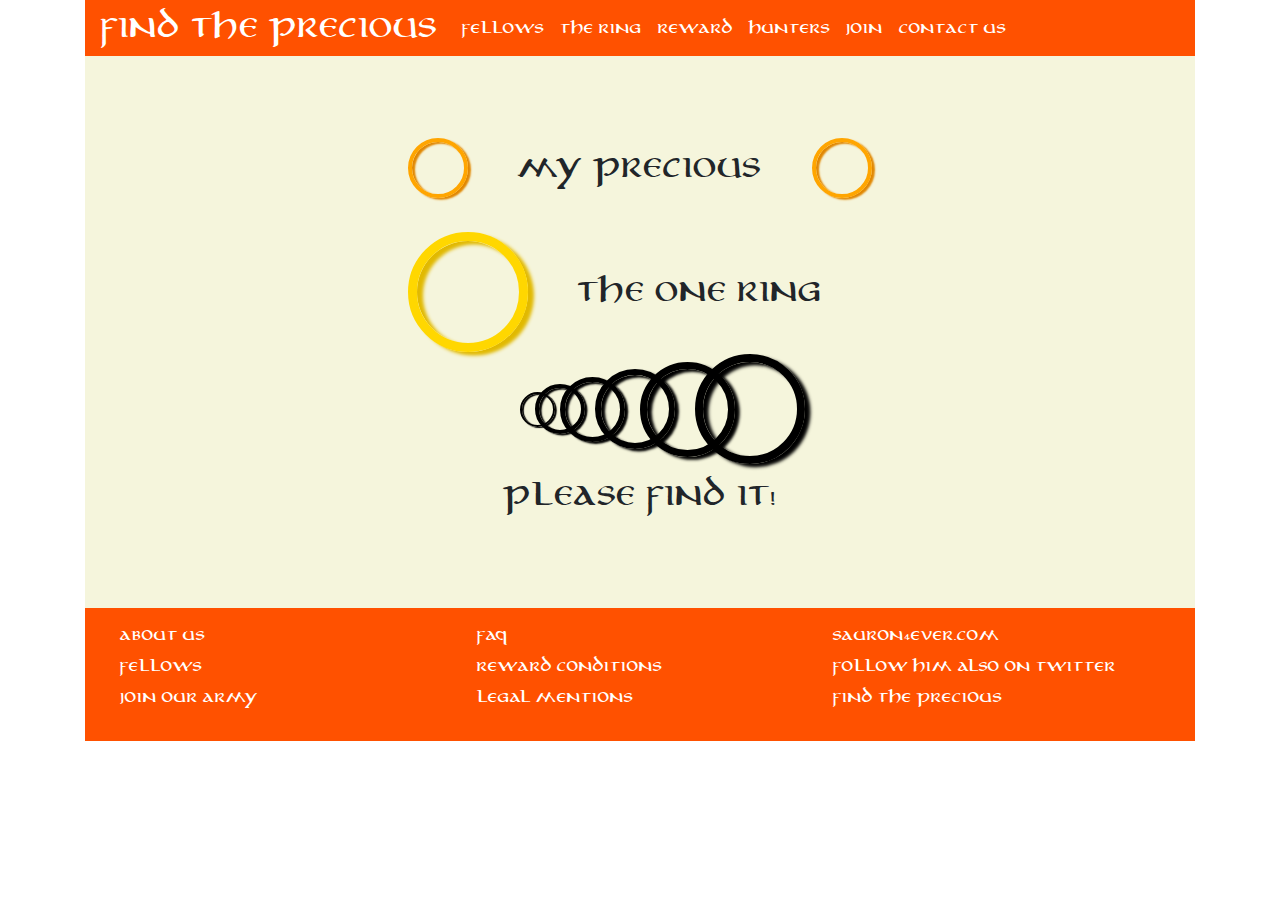
<file: sass-quest/precious.html>
<html>

<head>
    <!-- Required meta tags -->
    <meta http-equiv="X-UA-Compatible" content="ie=edge" />
    <meta charset="utf-8">
    <meta name="viewport" content="width=device-width, initial-scale=1, shrink-to-fit=no">

    <!-- Bootstrap CSS -->
    <link rel="stylesheet" href="https://stackpath.bootstrapcdn.com/bootstrap/4.3.1/css/bootstrap.min.css"
        integrity="sha384-ggOyR0iXCbMQv3Xipma34MD+dH/1fQ784/j6cY/iJTQUOhcWr7x9JvoRxT2MZw1T" crossorigin="anonymous">

    <!-- Font awesome icons library-->
    <link rel="stylesheet" href="https://cdnjs.cloudflare.com/ajax/libs/font-awesome/4.7.0/css/font-awesome.min.css">
    <link href="https://fonts.googleapis.com/css?family=Jim+Nightshade&display=swap" rel="stylesheet">

    <link rel="stylesheet" href="./styles/stylesheet.css" type="text/css" />

    <title>FIND THE PRECIOUS</title>
</head>

<body>
    <div class="container">
        <nav class="navbar navbar-expand-lg bg-light">
            <a class="navbar-brand" href="#">FIND THE PRECIOUS</a>
            <button class="navbar-toggler" type="button" data-toggle="collapse" data-target="#navbarNav"
                aria-controls="navbarNav" aria-expanded="false" aria-label="Toggle navigation">
                <span class="navbar-toggler-icon"></span>
            </button>
            <div class="collapse navbar-collapse" id="navbarNav">
                <ul class="navbar-nav">
                    <li class="nav-item active">
                        <a class="nav-link" href="Fellows">FELLOWS<span class="sr-only">(current)</span></a>
                    </li>
                    <li class="nav-item">
                        <a class="nav-link" href="Ring">THE RING</a>
                    </li>
                    <li class="nav-item">
                        <a class="nav-link" href="Reward">REWARD</a>
                    </li>
                    <li class="nav-item">
                        <a class="nav-link" href="Hunters">HUNTERS</a>
                    </li>
                    <li class="nav-item">
                        <a class="nav-link" href="Join">JOIN</a>
                    </li>
                    <li class="nav-item">
                        <a class="nav-link" href="Contact">CONTACT US</a>
                    </li>
                </ul>
            </div>
        </nav>

        <div class="myPrecious">
            <!-- TODO: orange ring -->
            <div class=" box">
                <div class="ring-sm"></div>
                <h1>
                    MY PRECIOUS
                </h1>
                <div class="ring-sm"></div>
            </div>

            <!-- TODO: middle yellow ring -->
            <div class=" box">
                <div class="ring-med"></div>
                <h1>
                    THE ONE RING
                </h1>
            </div>

            <!-- TODO: loop blackrings -->
            <div class="findIt">
                <div class=" box">
                    <div class="ring-0"></div>
                    <div class="ring-1"></div>
                    <div class="ring-2"></div>
                    <div class="ring-3"></div>
                    <div class="ring-4"></div>
                    <div class="ring-5"></div>
                </div>
            </div>
            <h1>PLEASE FIND IT!</h1>

        </div>
        <div class="container margin-top">
            <div class="row">
                <div class="col-sm">
                    <p>ABOUT US</p>
                    <p>FELLOWS</p>
                    <p>JOIN OUR ARMY</p>
                </div>
                <div class="col-sm">
                    <p>FAQ</p>
                    <p>REWARD CONDITIONS</p>
                    <p>LEGAL MENTIONS</p>
                </div>
                <div class="col-sm">
                    <p>SAURON4EVER.COM</p>
                    <p>FOLLOW HIM ALSO ON TWITTER</p>
                    <p>FIND THE PRECIOUS</p>
                </div>
            </div>
        </div>
    </div>
</body>

</html>
</file>
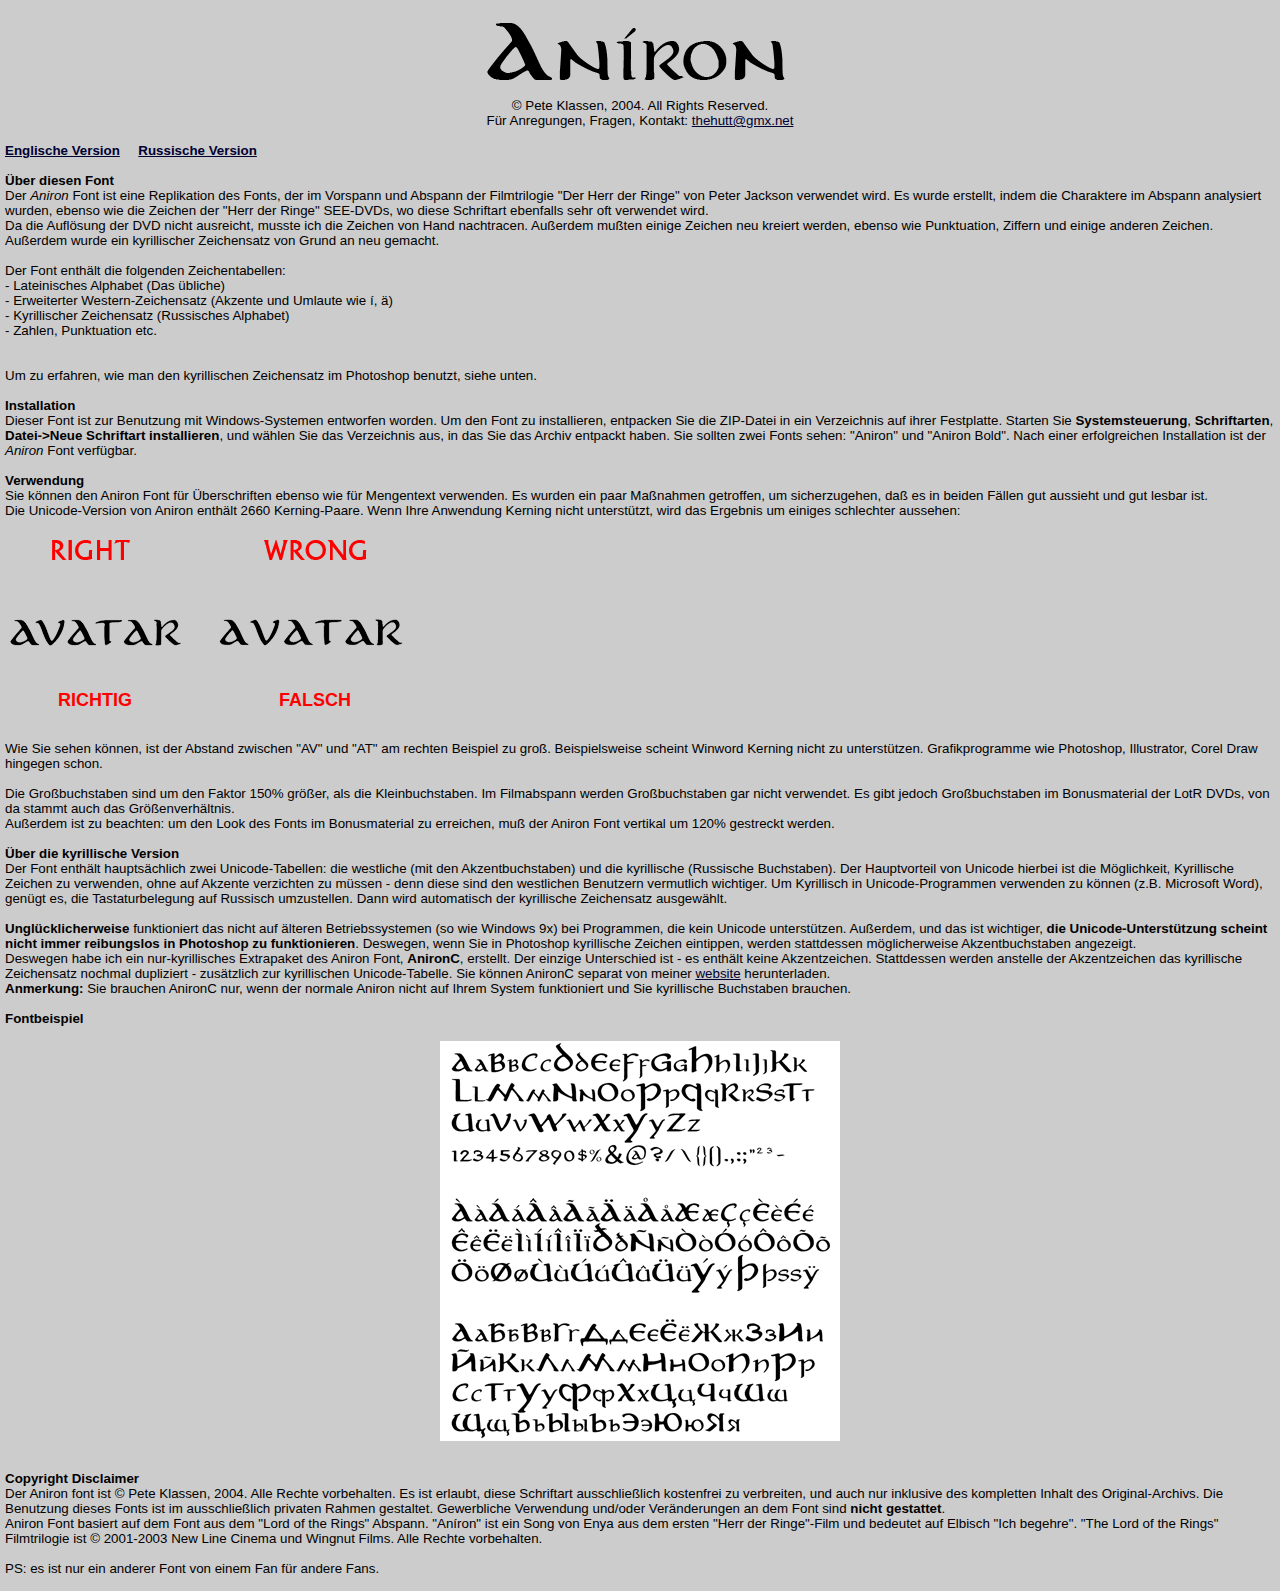
<file: sass-quest/styles/fonts/liesmich.html>
<html>
<head>
<META HTTP-EQUIV="Content-Type" CONTENT="text/html; charset=iso-8859-1">
<style type="text/css">
<!--
blabla {}
td {font-size: 10pt; border-width:0pt; border-style:solid; border-color:#FFFFFF;}
-->
</style>

</head>

<body bgcolor="#CCCCCC" text="#000000" alink="#000032" vlink="#000032" link="#000032" topmargin=0 leftmargin=5 marginwidth=5 marginheight=0 style="font-family:Verdana,Arial,Helvetica; font-size: 10pt;">
<br>
<center><img src="./aniron.gif" alt="An&iacute;ron" border="0"><br>
� Pete Klassen, 2004. All Rights Reserved.<br>
F�r Anregungen, Fragen, Kontakt: <a href="mailto:thehutt@gmx.net">thehutt@gmx.net</a>
</center><br>

<b><a href="readme.html">Englische Version</a>&nbsp;&nbsp;&nbsp;&nbsp;&nbsp;<a href="prochitay.html">Russische Version</a></b><br>&nbsp;<br>


<b>�ber diesen Font</b><br>
Der <i>Aniron</i> Font ist eine Replikation des Fonts, der im Vorspann und Abspann der Filmtrilogie "Der Herr der Ringe" von Peter Jackson verwendet wird. Es wurde erstellt, indem die Charaktere im Abspann analysiert wurden, ebenso wie die Zeichen der "Herr der Ringe" SEE-DVDs, wo diese Schriftart ebenfalls sehr oft verwendet wird.<br>
Da die Aufl�sung der DVD nicht ausreicht, musste ich die Zeichen von Hand nachtracen. Au�erdem mu�ten einige Zeichen neu kreiert werden, ebenso wie Punktuation, Ziffern und einige anderen Zeichen. Au�erdem wurde ein kyrillischer Zeichensatz von Grund an neu gemacht.<br>&nbsp;<br>
Der Font enth�lt die folgenden Zeichentabellen:<br>
- Lateinisches Alphabet (Das �bliche)<br>
- Erweiterter Western-Zeichensatz (Akzente und Umlaute wie &iacute;, &auml;)<br>
- Kyrillischer Zeichensatz (Russisches Alphabet)<br>
- Zahlen, Punktuation etc.<br>
<br>&nbsp;<br>
Um zu erfahren, wie man den kyrillischen Zeichensatz im Photoshop benutzt, siehe unten.
<br>&nbsp;<br>
<b>Installation</b><br>
Dieser Font ist zur Benutzung mit Windows-Systemen entworfen worden. Um den Font zu installieren, entpacken Sie die ZIP-Datei in ein Verzeichnis auf ihrer Festplatte. Starten Sie <b>Systemsteuerung</b>, <b>Schriftarten</b>, <b>Datei->Neue Schriftart installieren</b>, und w&auml;hlen Sie das Verzeichnis aus, in das Sie das Archiv entpackt haben. Sie sollten zwei Fonts sehen: "Aniron" und "Aniron Bold". Nach einer erfolgreichen Installation ist der <i>Aniron</i> Font verf&uuml;gbar.

<br>&nbsp;<br>
<b>Verwendung</b><br>
Sie k�nnen den Aniron Font f�r �berschriften ebenso wie f�r Mengentext verwenden. Es wurden ein paar Ma�nahmen getroffen, um sicherzugehen, da� es in beiden F�llen gut aussieht und gut lesbar ist.<br>
Die Unicode-Version von Aniron enth�lt 2660 Kerning-Paare. Wenn Ihre Anwendung Kerning nicht unterst�tzt, wird das Ergebnis um einiges schlechter aussehen:
<br>&nbsp;<br>
<img src="./example1.gif" alt="" border=0>
<table width=400 border=0 cellpadding=0 cellspacing=0><tr><td width=200 class="loprof" align=center><font color="FF0000" size=+1><b>RICHTIG&nbsp;&nbsp;&nbsp;&nbsp;</b></font></td>
<td width=200 align=center class="loprof"><font color="FF0000" size=+1><b>&nbsp;&nbsp;&nbsp;&nbsp;FALSCH</b></font></td></tr></table>

<br>&nbsp;<br>
Wie Sie sehen k�nnen, ist der Abstand zwischen "AV" und "AT" am rechten Beispiel zu gro�. Beispielsweise scheint Winword Kerning nicht zu unterst�tzen. Grafikprogramme wie Photoshop, Illustrator, Corel Draw hingegen schon.
<br>&nbsp;<br>

Die Gro�buchstaben sind um den Faktor 150% gr��er, als die Kleinbuchstaben. Im Filmabspann werden Gro�buchstaben gar nicht verwendet. Es gibt jedoch Gro�buchstaben im Bonusmaterial der LotR DVDs, von da stammt auch das Gr��enverh�ltnis.<br>
Au�erdem ist zu beachten: um den Look des Fonts im Bonusmaterial zu erreichen, mu� der Aniron Font vertikal um 120% gestreckt werden.

<br>&nbsp;<br>
<b>�ber die kyrillische Version</b><br>
Der Font enth�lt haupts�chlich zwei Unicode-Tabellen: die westliche (mit den Akzentbuchstaben) und die kyrillische (Russische Buchstaben). Der Hauptvorteil von Unicode hierbei ist die M�glichkeit, Kyrillische Zeichen zu verwenden, ohne auf Akzente verzichten zu m�ssen - denn diese sind den westlichen Benutzern vermutlich wichtiger. Um Kyrillisch in Unicode-Programmen verwenden zu k�nnen (z.B. Microsoft Word), gen�gt es, die Tastaturbelegung auf Russisch umzustellen. Dann wird automatisch der kyrillische Zeichensatz ausgew�hlt.<br>&nbsp;<br>
<b>Ungl�cklicherweise</b> funktioniert das nicht auf �lteren Betriebssystemen (so wie Windows 9x) bei Programmen, die kein Unicode unterst�tzen. Au�erdem, und das ist wichtiger, <b>die Unicode-Unterst�tzung scheint nicht immer reibungslos in Photoshop zu funktionieren</b>. Deswegen, wenn Sie in Photoshop kyrillische Zeichen eintippen, werden stattdessen m�glicherweise Akzentbuchstaben angezeigt.<br>
Deswegen habe ich ein nur-kyrillisches Extrapaket des Aniron Font, <b>AnironC</b>, erstellt. Der einzige Unterschied ist - es enth�lt keine Akzentzeichen. Stattdessen werden anstelle der Akzentzeichen das kyrillische Zeichensatz nochmal dupliziert - zus�tzlich zur kyrillischen Unicode-Tabelle. Sie k�nnen AnironC separat von meiner <a href="http://www.thehutt.de/">website</a> herunterladen.<br>
<b>Anmerkung: </b> Sie brauchen AnironC nur, wenn der normale Aniron nicht auf Ihrem System funktioniert und Sie kyrillische Buchstaben brauchen.

<br>&nbsp;<br>
<b>Fontbeispiel</b>
<br>&nbsp;<br>
<center><img src="./example2.gif" alt="" border=0></center><br>&nbsp;<br>
<b>Copyright Disclaimer</b><br>
Der Aniron font ist &copy; Pete Klassen, 2004. Alle Rechte vorbehalten.
Es ist erlaubt, diese Schriftart ausschlie&szlig;lich kostenfrei zu verbreiten, und auch nur inklusive des kompletten Inhalt des Original-Archivs.
Die Benutzung dieses Fonts ist im ausschlie&szlig;lich privaten Rahmen gestaltet. Gewerbliche Verwendung und/oder Ver&auml;nderungen an dem Font sind <b>nicht gestattet</b>.<br>
Aniron Font basiert auf dem Font aus dem "Lord of the Rings" Abspann. "An&iacute;ron" ist ein Song von Enya aus dem ersten "Herr der Ringe"-Film und bedeutet auf Elbisch "Ich begehre". "The Lord of the Rings" Filmtrilogie ist &copy; 2001-2003 New Line Cinema und Wingnut Films. Alle Rechte vorbehalten.<br>&nbsp;<br>

PS: es ist nur ein anderer Font von einem Fan f&uuml;r andere Fans.<br>&nbsp;<br>

</body>
</html>
</file>
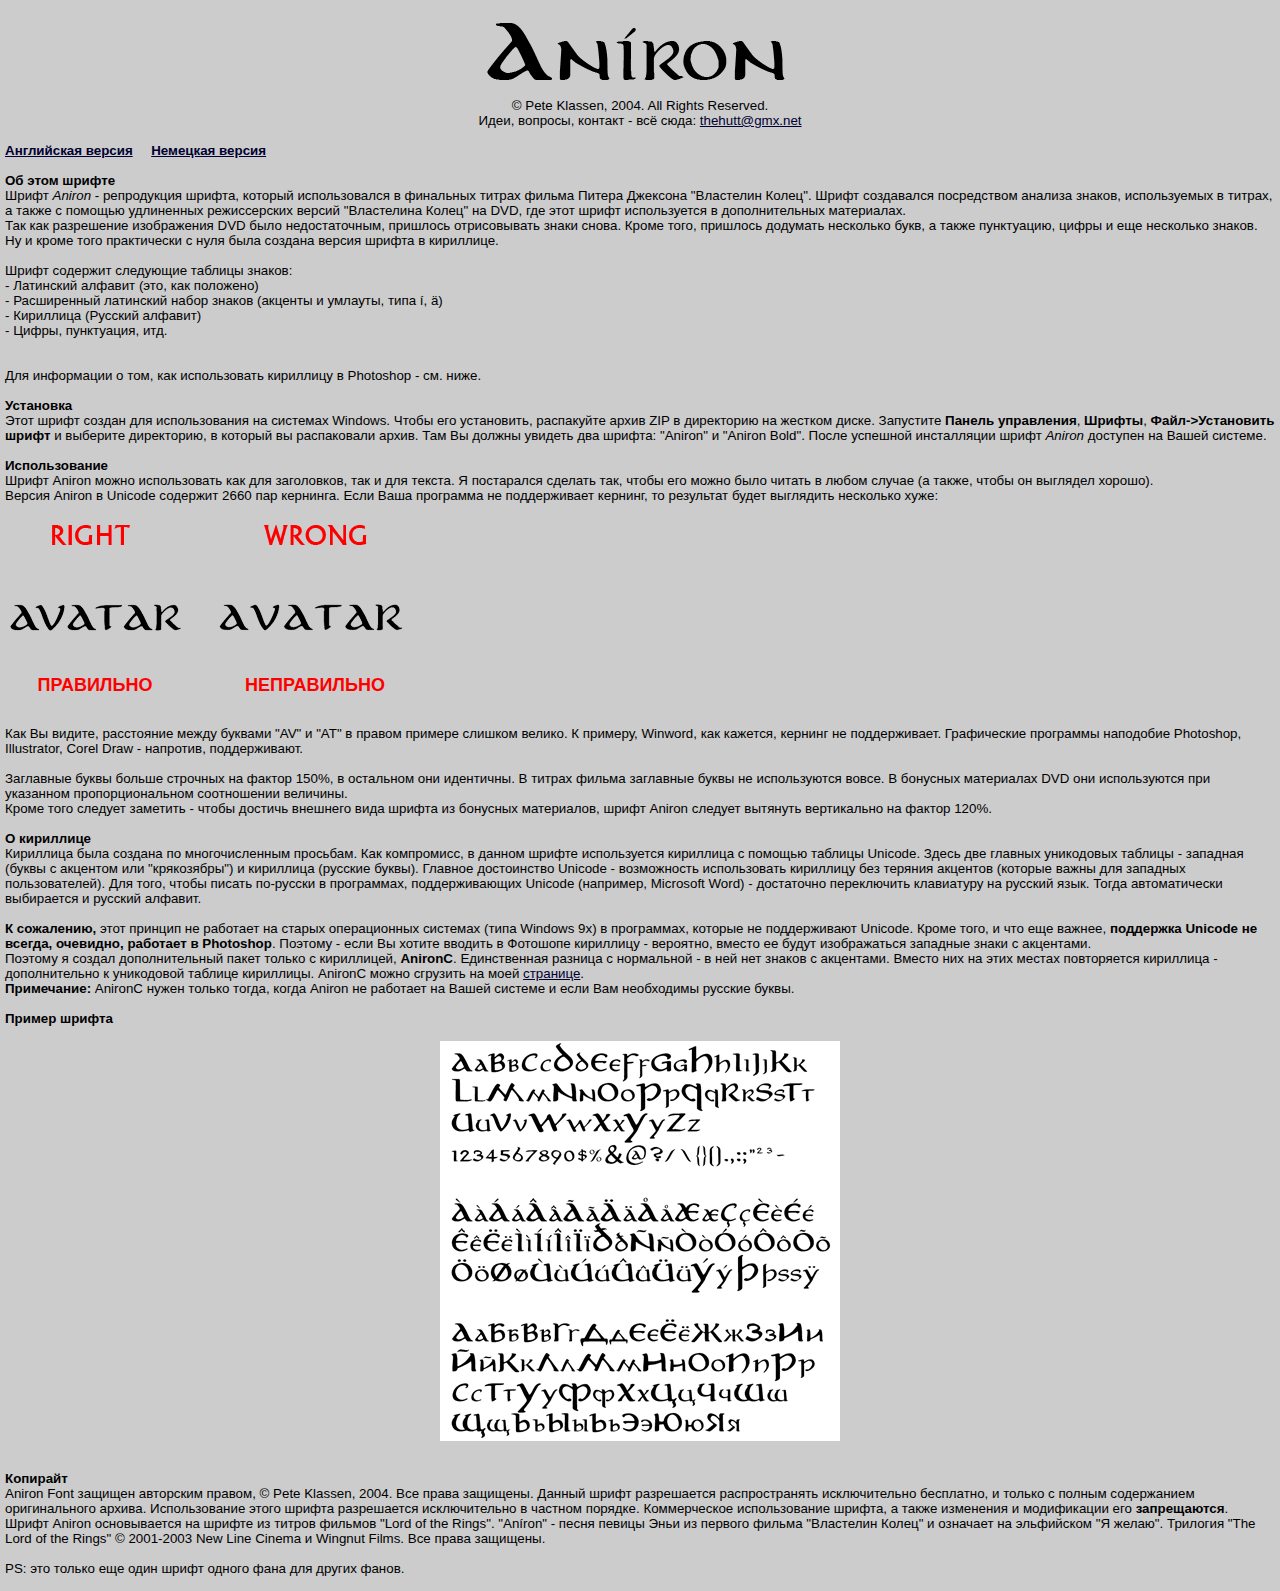
<file: sass-quest/styles/fonts/prochitay.html>
<html>
<head>
<meta http-equiv="Content-Type" content="text/html; charset=Windows-1251">
<style type="text/css">
<!--
blabla {}
td {font-size: 10pt; border-width:0pt; border-style:solid; border-color:#FFFFFF;}
-->
</style>

</head>

<body bgcolor="#CCCCCC" text="#000000" alink="#000032" vlink="#000032" link="#000032" topmargin=0 leftmargin=5 marginwidth=5 marginheight=0 style="font-family:Verdana,Arial,Helvetica; font-size: 10pt;">
<br>
<center><img src="./aniron.gif" alt="An&iacute;ron" border="0"><br>
� Pete Klassen, 2004. All Rights Reserved.<br>
����, �������, ������� - �� ����: <a href="mailto:thehutt@gmx.net">thehutt@gmx.net</a>
</center><br>

<b><a href="readme.html">���������� ������</a>&nbsp;&nbsp;&nbsp;&nbsp;&nbsp;<a href="liesmich.html">�������� ������</a></b><br>&nbsp;<br>


<b>�� ���� ������</b><br>
����� <i>Aniron</i> - ����������� ������, ������� ������������� � ��������� ������ ������ ������ �������� "��������� �����". ����� ���������� ����������� ������� ������, ������������ � ������, � ����� � ������� ���������� ������������ ������ "���������� �����" �� DVD, ��� ���� ����� ������������ � �������������� ����������.<br>
��� ��� ���������� ����������� DVD ���� �������������, �������� ������������ ����� �����. ����� ����, �������� �������� ��������� ����, � ����� ����������, ����� � ��� ��������� ������. �� � ����� ���� ����������� � ���� ���� ������� ������ ������ � ���������.
<br>&nbsp;<br>
����� �������� ��������� ������� ������:<br>
- ��������� ������� (���, ��� ��������)<br>
- ����������� ��������� ����� ������ (������� � �������, ���� &iacute;, &auml;)<br>
- ��������� (������� �������)<br>
- �����, ����������, ���.<br>
<br>&nbsp;<br>
��� ���������� � ���, ��� ������������ ��������� � Photoshop - ��. ����.
<br>&nbsp;<br>
<b>���������</b><br>
���� ����� ������ ��� ������������� �� �������� Windows. ����� ��� ����������, ���������� ����� ZIP � ���������� �� ������� �����. ��������� <b>������ ����������</b>, <b>������</b>, <b>����->���������� �����</b> � �������� ����������, � ������� �� ����������� �����. ��� �� ������ ������� ��� ������: "Aniron" � "Aniron Bold". ����� �������� ����������� ����� <i>Aniron</i> �������� �� ����� �������.

<br>&nbsp;<br>
<b>�������������</b><br>
����� Aniron ����� ������������ ��� ��� ����������, ��� � ��� ������. � ���������� ������� ���, ����� ��� ����� ���� ������ � ����� ������ (� �����, ����� �� �������� ������). <br>
������ Aniron � Unicode �������� 2660 ��� ��������. ���� ���� ��������� �� ������������ �������, �� ��������� ����� ��������� ��������� ����:
<br>&nbsp;<br>
<img src="./example1.gif" alt="" border=0>
<table width=400 border=0 cellpadding=0 cellspacing=0><tr><td width=200 class="loprof" align=center><font color="FF0000" size=+1><b>���������&nbsp;&nbsp;&nbsp;&nbsp;</b></font></td>
<td width=200 align=center class="loprof"><font color="FF0000" size=+1><b>&nbsp;&nbsp;&nbsp;&nbsp;�����������</b></font></td></tr></table>

<br>&nbsp;<br>
��� �� ������, ���������� ����� ������� "AV" � "AT" � ������ ������� ������� ������. � �������, Winword, ��� �������, ������� �� ������������. ����������� ��������� ��������� Photoshop, Illustrator, Corel Draw - ��������, ������������.
<br>&nbsp;<br>

��������� ����� ������ �������� �� ������ 150%, � ��������� ��� ���������. � ������ ������ ��������� ����� �� ������������ �����. � �������� ���������� DVD ��� ������������ ��� ��������� ���������������� ����������� ��������.<br>
����� ���� ������� �������� - ����� ������� �������� ���� ������ �� �������� ����������, ����� Aniron ������� �������� ����������� �� ������ 120%.

<br>&nbsp;<br>
<b>� ���������</b><br>
��������� ���� ������� �� �������������� ��������. ��� ����������, � ������ ������ ������������ ��������� � ������� ������� Unicode. ����� ��� ������� ���������� ������� - �������� (����� � �������� ��� "����������") � ��������� (������� �����). ������� ����������� Unicode - ����������� ������������ ��������� ��� ������� �������� (������� ����� ��� �������� �������������). ��� ����, ����� ������ ��-������ � ����������, �������������� Unicode (��������, Microsoft Word) - ���������� ����������� ���������� �� ������� ����. ����� ������������� ���������� � ������� �������.<br>&nbsp;<br>
<b>� ���������,</b> ���� ������� �� �������� �� ������ ������������ �������� (���� Windows 9x) � ����������, ������� �� ������������ Unicode. ����� ����, � ��� ��� ������, <b>��������� Unicode �� ������, ��������, �������� � Photoshop</b>. ������� - ���� �� ������ ������� � �������� ��������� - ��������, ������ �� ����� ������������ �������� ����� � ���������.<br>
������� � ������ �������������� ����� ������ � ����������, <b>AnironC</b>. ������������ ������� � ���������� - � ��� ��� ������ � ���������. ������ ��� �� ���� ������ ����������� ��������� - ������������� � ���������� ������� ���������. AnironC ����� �������� �� ���� <a href="http://www.thehutt.de/">��������</a>.<br>
<b>����������: </b> AnironC ����� ������ �����, ����� Aniron �� �������� �� ����� ������� � ���� ��� ���������� ������� �����.

<br>&nbsp;<br>
<b>������ ������</b>
<br>&nbsp;<br>
<center><img src="./example2.gif" alt="" border=0></center><br>&nbsp;<br>
<b>��������</b><br>
Aniron Font ������� ��������� ������, &copy; Pete Klassen, 2004. ��� ����� ��������.
������ ����� ����������� �������������� ������������� ���������, � ������ � ������ ����������� ������������� ������.
������������� ����� ������ ����������� ������������� � ������� �������. ������������ ������������� ������, � ����� ��������� � ����������� ��� <b>�����������</b>.<br>
����� Aniron ������������ �� ������ �� ������ ������� "Lord of the Rings". "An&iacute;ron" - ����� ������ ���� �� ������� ������ "��������� �����" � �������� �� ���������� "� �����". �������� "The Lord of the Rings" &copy; 2001-2003 New Line Cinema � Wingnut Films. ��� ����� ��������.<br>&nbsp;<br>

PS: ��� ������ ��� ���� ����� ������ ���� ��� ������ �����.<br>&nbsp;<br>

</body>
</html>
</file>
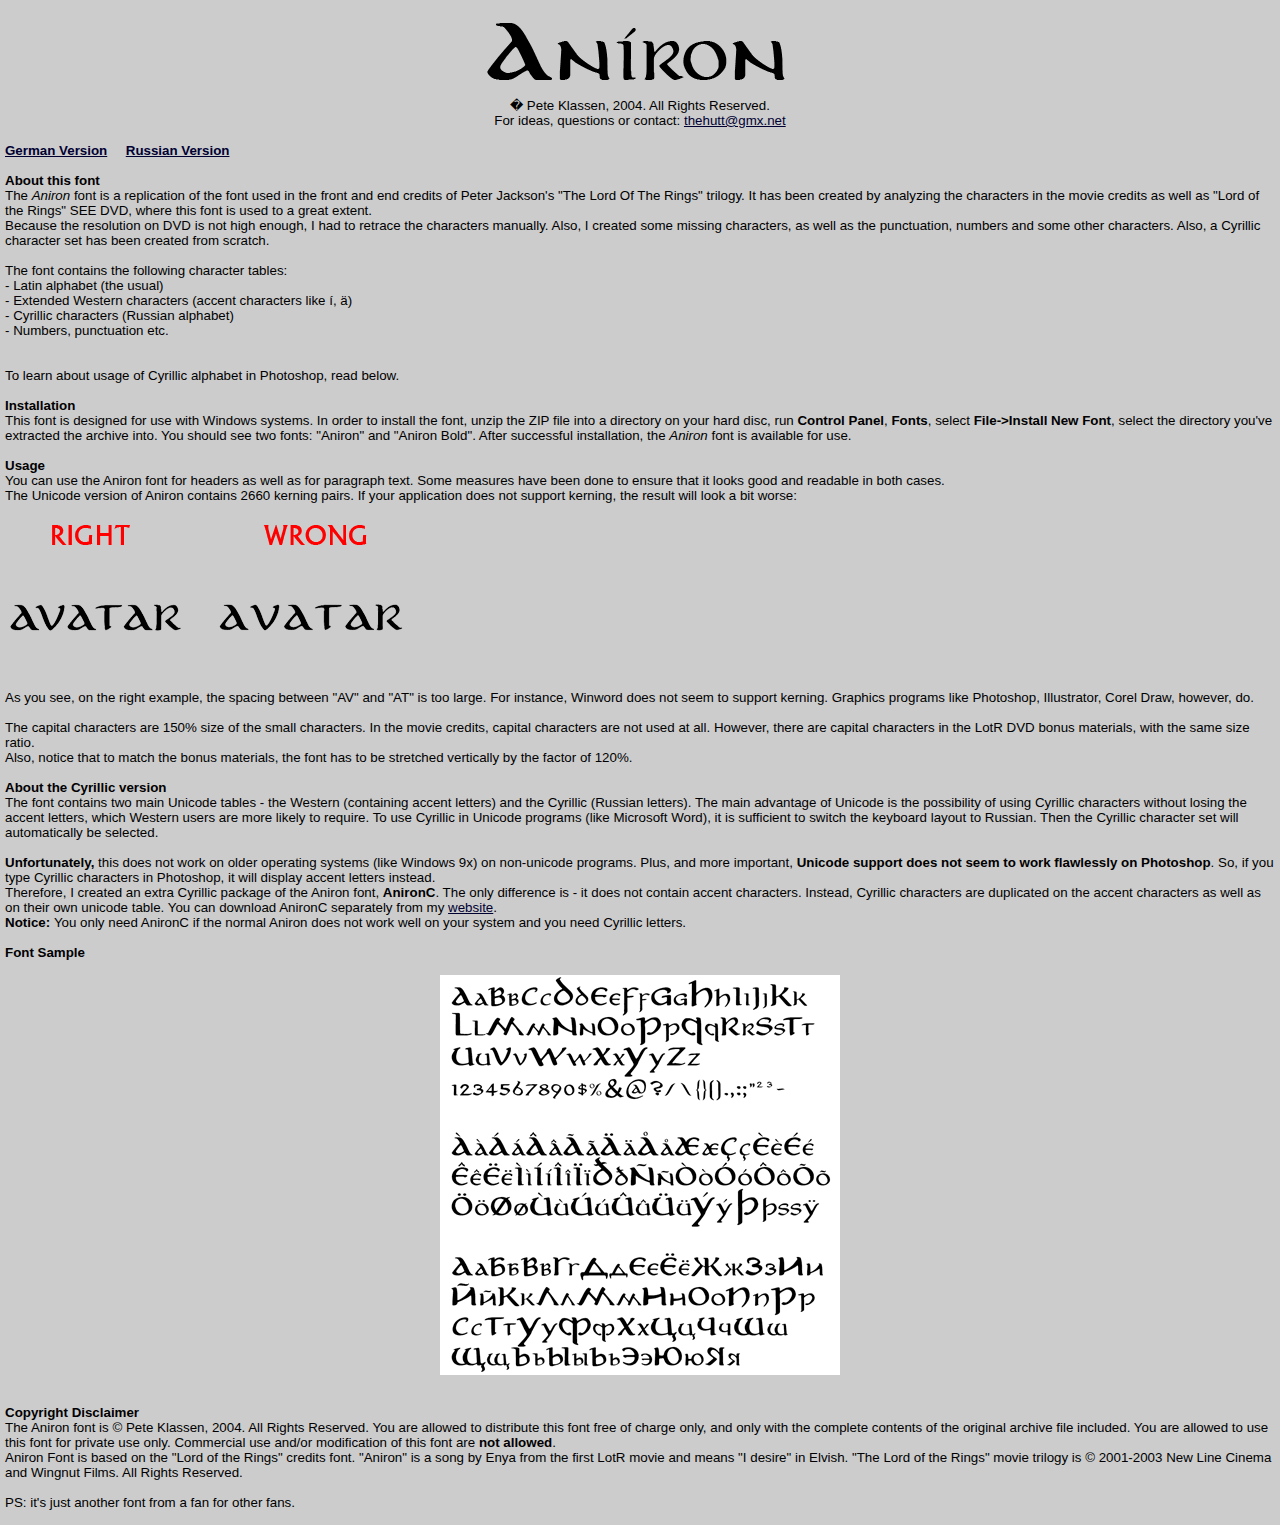
<file: sass-quest/styles/fonts/readme.html>
<html>
<head>
<style type="text/css">
<!--
blabla {}
td {font-size: 10pt; border-width:1pt; border-style:solid; border-color:#FFFFFF;}
-->
</style>

</head>

<body bgcolor="#CCCCCC" text="#000000" alink="#000032" vlink="#000032" link="#000032" topmargin=0 leftmargin=5 marginwidth=5 marginheight=0 style="font-family:Verdana,Arial,Helvetica; font-size: 10pt;">
<br>
<center><img src="./aniron.gif" alt="An&iacute;ron" border="0"><br>
� Pete Klassen, 2004. All Rights Reserved.<br>
For ideas, questions or contact: <a href="mailto:thehutt@gmx.net">thehutt@gmx.net</a>
</center><br>

<b><a href="liesmich.html">German Version</a>&nbsp;&nbsp;&nbsp;&nbsp;&nbsp;<a href="prochitay.html">Russian Version</a></b><br>&nbsp;<br>


<b>About this font</b><br>
The <i>Aniron</i> font is a replication of the font used in the front and end credits of Peter Jackson's "The Lord Of The Rings" trilogy. It has been created by analyzing the characters in the movie credits as well as "Lord of the Rings" SEE DVD, where this font is used to a great extent.<br>
Because the resolution on DVD is not high enough, I had to retrace the characters manually. Also, I created some missing characters, as well as the punctuation, numbers and some other characters. Also, a Cyrillic character set has been created from scratch.<br>&nbsp;<br>
The font contains the following character tables:<br>
- Latin alphabet (the usual)<br>
- Extended Western characters (accent characters like &iacute;, &auml;)<br>
- Cyrillic characters (Russian alphabet)<br>
- Numbers, punctuation etc.<br>
<br>&nbsp;<br>
To learn about usage of Cyrillic alphabet in Photoshop, read below.
<br>&nbsp;<br>
<b>Installation</b><br>
This font is designed for use with Windows systems. In order to install the font, unzip the ZIP file into a directory on your hard disc, run <b>Control Panel</b>, <b>Fonts</b>, select <b>File->Install New Font</b>, select the directory you've extracted the archive into. You should see two fonts: "Aniron" and "Aniron Bold". After successful installation, the <i>Aniron</i> font is available for use.
<br>&nbsp;<br>
<b>Usage</b><br>
You can use the Aniron font for headers as well as for paragraph text. Some measures have been done to ensure that it looks good and readable in both cases.<br>
The Unicode version of Aniron contains 2660 kerning pairs. If your application does not support kerning, the result will look a bit worse:
<br>&nbsp;<br>
<img src="./example1.gif" alt="" border=0>
<br>&nbsp;<br>
As you see, on the right example, the spacing between "AV" and "AT" is too large. For instance, Winword does not seem to support kerning. Graphics programs like Photoshop, Illustrator, Corel Draw, however, do.
<br>&nbsp;<br>
The capital characters are 150% size of the small characters. In the movie credits, capital characters are not used at all. However, there are capital characters in the LotR DVD bonus materials, with the same size ratio.<br>
Also, notice that to match the bonus materials, the font has to be stretched vertically by the factor of 120%.

<br>&nbsp;<br>
<b>About the Cyrillic version</b><br>
The font contains two main Unicode tables - the Western (containing accent letters) and the Cyrillic (Russian letters). The main advantage of Unicode is the possibility of using Cyrillic characters without losing the accent letters, which Western users are more likely to require. To use Cyrillic in Unicode programs (like Microsoft Word), it is sufficient to switch the keyboard layout to Russian. Then the Cyrillic character set will automatically be selected.<br>&nbsp;<br>
<b>Unfortunately,</b> this does not work on older operating systems (like Windows 9x) on non-unicode programs. Plus, and more important, <b>Unicode support does not seem to work flawlessly on Photoshop</b>. So, if you type Cyrillic characters in Photoshop, it will display accent letters instead.<br>
Therefore, I created an extra Cyrillic package of the Aniron font, <b>AnironC</b>. The only difference is - it does not contain accent characters. Instead, Cyrillic characters are duplicated on the accent characters as well as on their own unicode table. You can download AnironC separately from my <a href="http://www.thehutt.de/">website</a>.<br>
<b>Notice: </b> You only need AnironC if the normal Aniron does not work well on your system and you need Cyrillic letters.

<br>&nbsp;<br>
<b>Font Sample</b>
<br>&nbsp;<br>
<center><img src="./example2.gif" alt="" border=0></center><br>&nbsp;<br>
<b>Copyright Disclaimer</b><br>
The Aniron font is &copy; Pete Klassen, 2004. All Rights Reserved.
You are allowed to distribute this font free of charge only, and only with the complete contents of the original archive file included.
You are allowed to use this font for private use only. Commercial use and/or modification of this font are <b>not allowed</b>.<br>
Aniron Font is based on the "Lord of the Rings" credits font. "Aniron" is a song by Enya from the first LotR movie and means "I desire" in Elvish. "The Lord of the Rings" movie trilogy is &copy; 2001-2003 New Line Cinema and Wingnut Films. All Rights Reserved.<br>&nbsp;<br>

PS: it's just another font from a fan for other fans.<br>&nbsp;<br>

</body>
</html>
</file>
<file: sass-quest/styles/stylesheet.css>
/* Let's go!
In order to give more style to the site findThePrecious, Sauron wants to be able to add rings on its pages. Full of rings, big, small, 
with many different colors! So, with SCSS, you'll need to create a mixin called ring that draws a ring.

Hint: a ring is nothing more than a square with an important border-radius, without background color but with a rather wide border.

This mixin must allow you:

Choose a size and a color for the ring
A colored shadow must appear (depending on the size and color chosen)
The thickness of the ring must be a function of the chosen size
Once this mixin created, make a simple HTML page, called precious.html, corresponding to the image below and containing the rings.

Hint: Uses a for loop in SCSS to display the succession of 6 nested horizontal rings, bigger and bigger. */
@font-face {
  font-family: myFirstFont;
  src: url(fonts/anirm___.ttf);
}

nav {
  font-family: "myFirstFont";
  background: #ff5100;
}

nav a {
  color: white;
}

nav a:hover {
  color: white;
}

.ring-med {
  width: 120px;
  height: 120px;
  border-radius: 100%;
  border: 9.6px solid gold;
  -webkit-box-shadow: inset 6px 3.6px 3.6px #e1b900, 6px 3.6px 3.6px #e1b900;
          box-shadow: inset 6px 3.6px 3.6px #e1b900, 6px 3.6px 3.6px #e1b900;
  display: inline-block;
}

.ring-sm {
  width: 60px;
  height: 60px;
  border-radius: 100%;
  border: 4.8px solid orange;
  -webkit-box-shadow: inset 3px 1.8px 1.8px #e18700, 3px 1.8px 1.8px #e18700;
          box-shadow: inset 3px 1.8px 1.8px #e18700, 3px 1.8px 1.8px #e18700;
  display: inline-block;
}

body {
  font-family: "myFirstFont";
  font-size: 10px;
}

body h1 {
  font-size: 20px;
}

.row {
  background: #ff5100;
  padding: 20px;
}

.row p {
  color: white;
}

.myPrecious {
  padding: 50px;
  background-color: beige;
}

.myPrecious h1 {
  text-align: center;
  margin: 50px;
}

.findIt {
  text-align: center;
  height: 80px;
  vertical-align: middle;
}

.box {
  -webkit-box-align: center;
      -ms-flex-align: center;
          align-items: center;
  display: -webkit-box;
  display: -ms-flexbox;
  display: flex;
  -webkit-box-pack: center;
      -ms-flex-pack: center;
          justify-content: center;
}

.ring-0 {
  width: 35px;
  height: 35px;
  border-radius: 100%;
  border: 2.8px solid black;
  -webkit-box-shadow: inset 1.75px 1.05px 1.05px black, 1.75px 1.05px 1.05px black;
          box-shadow: inset 1.75px 1.05px 1.05px black, 1.75px 1.05px 1.05px black;
  display: inline-block;
  margin-right: -20px;
}

.ring-1 {
  width: 50px;
  height: 50px;
  border-radius: 100%;
  border: 4px solid black;
  -webkit-box-shadow: inset 2.5px 1.5px 1.5px black, 2.5px 1.5px 1.5px black;
          box-shadow: inset 2.5px 1.5px 1.5px black, 2.5px 1.5px 1.5px black;
  display: inline-block;
  margin-right: -25px;
}

.ring-2 {
  width: 65px;
  height: 65px;
  border-radius: 100%;
  border: 5.2px solid black;
  -webkit-box-shadow: inset 3.25px 1.95px 1.95px black, 3.25px 1.95px 1.95px black;
          box-shadow: inset 3.25px 1.95px 1.95px black, 3.25px 1.95px 1.95px black;
  display: inline-block;
  margin-right: -30px;
}

.ring-3 {
  width: 80px;
  height: 80px;
  border-radius: 100%;
  border: 6.4px solid black;
  -webkit-box-shadow: inset 4px 2.4px 2.4px black, 4px 2.4px 2.4px black;
          box-shadow: inset 4px 2.4px 2.4px black, 4px 2.4px 2.4px black;
  display: inline-block;
  margin-right: -35px;
}

.ring-4 {
  width: 95px;
  height: 95px;
  border-radius: 100%;
  border: 7.6px solid black;
  -webkit-box-shadow: inset 4.75px 2.85px 2.85px black, 4.75px 2.85px 2.85px black;
          box-shadow: inset 4.75px 2.85px 2.85px black, 4.75px 2.85px 2.85px black;
  display: inline-block;
  margin-right: -40px;
}

.ring-5 {
  width: 110px;
  height: 110px;
  border-radius: 100%;
  border: 8.8px solid black;
  -webkit-box-shadow: inset 5.5px 3.3px 3.3px black, 5.5px 3.3px 3.3px black;
          box-shadow: inset 5.5px 3.3px 3.3px black, 5.5px 3.3px 3.3px black;
  display: inline-block;
  margin-right: -45px;
}

.bg-light {
  background: #ff5100 !important;
  color: white;
}
/*# sourceMappingURL=stylesheet.css.map */
</file>
